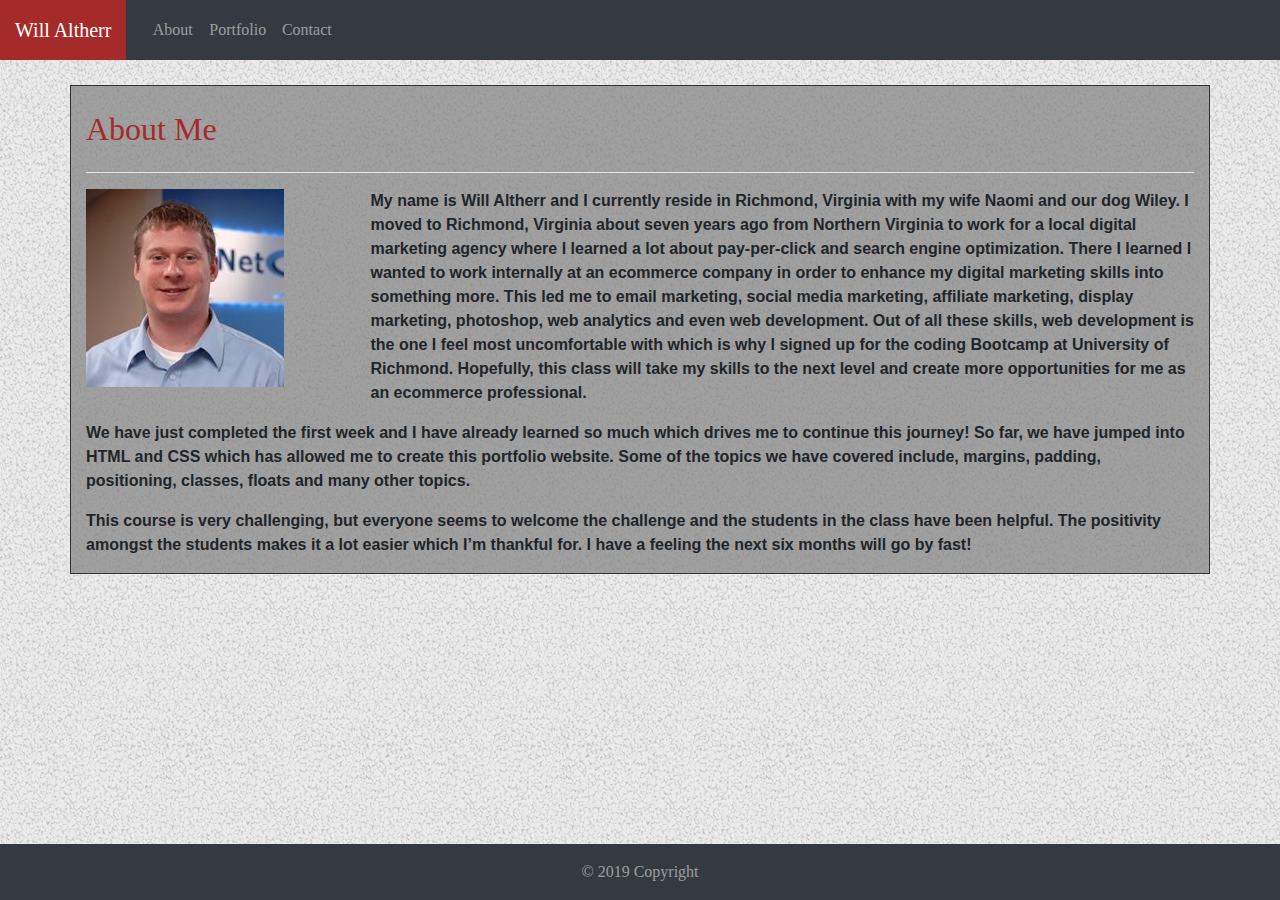
<file: index.html>
<!DOCTYPE html>
    <html lang="en">
        <head>
            <meta charset="UTF-8">
            <meta name="viewport" content="width=device-width, initial-scale=1.0">
            <Title>Bootstrap Assignment</Title>
            <link rel="stylesheet" href="https://stackpath.bootstrapcdn.com/bootstrap/4.3.1/css/bootstrap.min.css" integrity="sha384-ggOyR0iXCbMQv3Xipma34MD+dH/1fQ784/j6cY/iJTQUOhcWr7x9JvoRxT2MZw1T" crossorigin="anonymous">
            <link rel="stylesheet" href="style.css">
            
        </head>

        <body>
            <!-- Navigation Bar -->
            <nav class="navbar sticky-top navbar-expand-lg navbar-dark bg-dark">
                <a class="navbar-brand" href="index.html">Will Altherr</a>
                <button class="navbar-toggler" type="button" data-toggle="collapse" data-target="#navbarText" aria-controls="navbarText" aria-expanded="false" aria-label="Toggle navigation">
                  <span class="navbar-toggler-icon"></span>
                </button>
                <div class="collapse navbar-collapse" id="navbarText">
                  <ul class="navbar-nav mr-auto">
                    <li class="nav-item">
                      <a class="nav-link" href="index.html">About</a>
                    </li>
                    <li class="nav-item">
                      <a class="nav-link" href="portfolio.html">Portfolio</a>
                    </li>
                    <li class="nav-item">
                        <a class="nav-link" href="contact.html">Contact</a>
                    </li>
                  </ul>
                </div>
            </nav>

              <!-- Container -->

            <div class="container">
                <div class="row">
                    <div class="col-md-12">
                        &nbsp;
                    </div>
                </div>
                <div class="row">
                    <div class="col-md-12">
                        <h2>About Me</h1>
                    </div>
                </div>
                <div class="row">
                    <div class="col-md-12">
                        <hr>
                    </div>
                </div>

                <div class="row">
                    <div class="col-md-3">
                        <img src="Images/Will_Altherr_Profile_Picture.jpg" class="img-fluid" alt="Will Altherr Profile Picture">
                    </div>
                
                    <div class="col-md-9">
                        <p class="font-weight-bold">My name is Will Altherr and I currently reside in Richmond, Virginia with my wife Naomi and our dog Wiley. I moved to Richmond, Virginia about seven years ago from Northern Virginia to work for a local digital marketing agency where I learned a lot about pay-per-click and search engine optimization. There I learned I wanted to work internally at an ecommerce company in order to enhance my digital marketing skills into something more. This led me to email marketing, social media marketing, affiliate marketing, display marketing, photoshop, web analytics and even web development. Out of all these skills, web development is the one I feel most uncomfortable with which is why I signed up for the coding Bootcamp at University of Richmond. Hopefully, this class will take my skills to the next level and create more opportunities for me as an ecommerce professional.</p>
                    </div>
                </div>

                <div class="row">
                    <div class="col-md-12">
                        <p class="font-weight-bold">We have just completed the first week and I have already learned so much which drives me to continue this journey! So far, we have jumped into HTML and CSS which has allowed me to create this portfolio website. Some of the topics we have covered include, margins, padding, positioning, classes, floats and many other topics.</p>
                    </div>
                </div>

                <div class="row">
                    <div class="col-md-12">
                        <p class="font-weight-bold">This course is very challenging, but everyone seems to welcome the challenge and the students in the class have been helpful. The positivity amongst the students makes it a lot easier which I’m thankful for. I have a feeling the next six months will go by fast!</p>
                    </div>
                </div>

            
            </div>


                <!-- Footer -->
            <footer class="page-footer font-small blue fixed-bottom">

                <!-- Copyright -->
                <div class="footer-copyright text-center py-3">© 2019 Copyright</div>
                <!-- Copyright -->
      
            </footer>
                <!-- Footer -->

            <script src="https://code.jquery.com/jquery-3.3.1.slim.min.js" integrity="sha384-q8i/X+965DzO0rT7abK41JStQIAqVgRVzpbzo5smXKp4YfRvH+8abtTE1Pi6jizo" crossorigin="anonymous"></script>
            <script src="https://cdnjs.cloudflare.com/ajax/libs/popper.js/1.14.7/umd/popper.min.js" integrity="sha384-UO2eT0CpHqdSJQ6hJty5KVphtPhzWj9WO1clHTMGa3JDZwrnQq4sF86dIHNDz0W1" crossorigin="anonymous"></script>
            <script src="https://stackpath.bootstrapcdn.com/bootstrap/4.3.1/js/bootstrap.min.js" integrity="sha384-JjSmVgyd0p3pXB1rRibZUAYoIIy6OrQ6VrjIEaFf/nJGzIxFDsf4x0xIM+B07jRM" crossorigin="anonymous"></script>
        </body>

    </html>
</file>
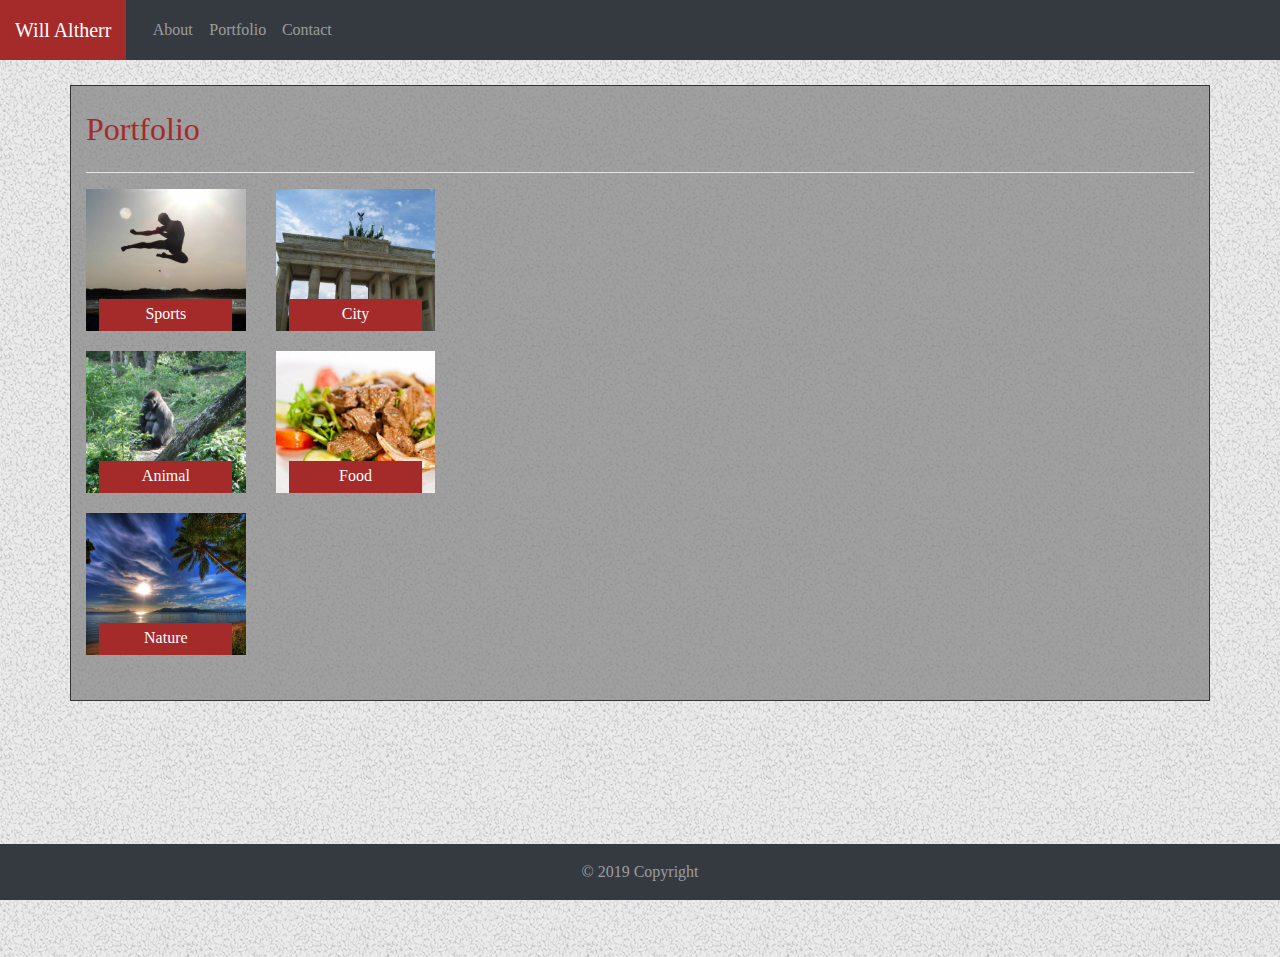
<file: portfolio.html>
<!DOCTYPE html>
    <html lang="en">
        <head>
            <meta charset="UTF-8">
            <meta name="viewport" content="width=device-width, initial-scale=1.0">
            <Title>Portfolio</Title>
            <link rel="stylesheet" href="https://stackpath.bootstrapcdn.com/bootstrap/4.3.1/css/bootstrap.min.css" integrity="sha384-ggOyR0iXCbMQv3Xipma34MD+dH/1fQ784/j6cY/iJTQUOhcWr7x9JvoRxT2MZw1T" crossorigin="anonymous">
            <link rel="stylesheet" href="style.css">
            
        </head>

        <body>
            <!-- Navigation Bar -->
            <nav class="navbar sticky-top navbar-expand-lg navbar-dark bg-dark">
                <a class="navbar-brand" href="index.html">Will Altherr</a>
                <button class="navbar-toggler" type="button" data-toggle="collapse" data-target="#navbarText" aria-controls="navbarText" aria-expanded="false" aria-label="Toggle navigation">
                  <span class="navbar-toggler-icon"></span>
                </button>
                <div class="collapse navbar-collapse" id="navbarText">
                  <ul class="navbar-nav mr-auto">
                    <li class="nav-item">
                      <a class="nav-link" href="index.html">About</a>
                    </li>
                    <li class="nav-item">
                      <a class="nav-link" href="portfolio.html">Portfolio</a>
                    </li>
                    <li class="nav-item">
                        <a class="nav-link" href="contact.html">Contact</a>
                    </li>
                  </ul>
                </div>
            </nav>

            <!-- Container -->
            <div class="container">
                <div class="row">
                    <div class="col-md-12">
                        &nbsp;
                    </div>
                </div>
                
                <div class="row">
                    <div class="col-md-12">
                        <h2>Portfolio</h1>
                    </div>
                </div>

                <div class="row">
                    <div class="col-md-12">
                        <hr>
                    </div>
                </div>

                <div class="row">
                    <div class="col-md-2">
                        <img src="Images/sport_portfolio.jpg" class="img-fluid" alt="Sports">
                            <div class="carousel-caption">
                                <h3>Sports</h3>
                            </div>
                    </div>
                    <div class="col-md-2">
                        <img src="Images/city_portfolio.jpg" class="img-fluid" alt="City">
                            <div class="carousel-caption">
                                <h3>City</h3>
                            </div>  
                    </div>
                    <div class="col-md-8">
                    </div>
                </div>

                <div class="row">
                    <div class="col-md-2">
                        <img src="Images/animal_portfolio.jpg" class="img-fluid" alt="Animal">
                            <div class="carousel-caption">
                                <h3>Animal</h3>
                            </div>  
                    </div>                        
                    <div class="col-md-2">
                        <img src="Images/food_portfolio.jpg" class="img-fluid" alt="Food">
                            <div class="carousel-caption">
                                <h3>Food</h3>
                            </div>  
                    </div>
                    <div class="col-md-8">
                    </div>
                </div>

                <div class="row">
                    <div class="col-md-2 bottom">
                        <img src="Images/nature_portfolio.jpg" class="img-fluid" alt="Nature">
                            <div class="carousel-caption">
                                <h3>Nature</h3>
                            </div>  
                    <div class="col-md-10">
                    </div>
                </div>
                

            </div>
            
            <!-- Footer -->
            <footer class="page-footer font-small blue fixed-bottom">

            <!-- Copyright -->
                <div class="footer-copyright text-center py-3">© 2019 Copyright</div>
            <!-- Copyright -->
                                              
            </footer>
            <!-- Footer -->

            <script src="https://code.jquery.com/jquery-3.3.1.slim.min.js" integrity="sha384-q8i/X+965DzO0rT7abK41JStQIAqVgRVzpbzo5smXKp4YfRvH+8abtTE1Pi6jizo" crossorigin="anonymous"></script>
            <script src="https://cdnjs.cloudflare.com/ajax/libs/popper.js/1.14.7/umd/popper.min.js" integrity="sha384-UO2eT0CpHqdSJQ6hJty5KVphtPhzWj9WO1clHTMGa3JDZwrnQq4sF86dIHNDz0W1" crossorigin="anonymous"></script>
            <script src="https://stackpath.bootstrapcdn.com/bootstrap/4.3.1/js/bootstrap.min.js" integrity="sha384-JjSmVgyd0p3pXB1rRibZUAYoIIy6OrQ6VrjIEaFf/nJGzIxFDsf4x0xIM+B07jRM" crossorigin="anonymous"></script>

        </body>

    </html>
</file>
<file: style.css>
body{
    margin: 0%;
    background-image: url("Images/gravel.png");
    font-family: Cambria, Cochin, Georgia, Times, 'Times New Roman', serif;
}

.navbar-brand {
    background-color: brown;
    padding: 15px;
}

.navbar {
    padding: 0%;
    margin-bottom: 25px;
}

.nav-link {
    margin-left: 4%;
}

.container {
    border: 1px solid #333;
    background:  rgba(128, 128, 128, 0.699);
    margin-bottom: 20%;
}

p {
    font-family: 'Lucida Sans', 'Lucida Sans Regular', 'Lucida Grande', 'Lucida Sans Unicode', Geneva, Verdana, sans-serif;
}

h2 {
    color: brown;
}

h3 {
    font-size: 16px;
    padding: 5px 25px 0 25px;
    max-width: 100%;
    text-align: center;
}

hr {
    background-color: white;
}

.btn {
    background-color: brown;
    margin-bottom: 15px;
    width: 100px;
}

.img-fluid {
    max-width: 100%;
    padding-bottom: 20px;
}

.carousel-caption {
    background-color: brown;
    padding: 0;
}

.fixed-bottom {
    color: rgba(255,255,255,.5);
    background: #343a40;
    margin-top: 25px;
}

.bottom {
    margin-bottom: 25px;
}
</file>
